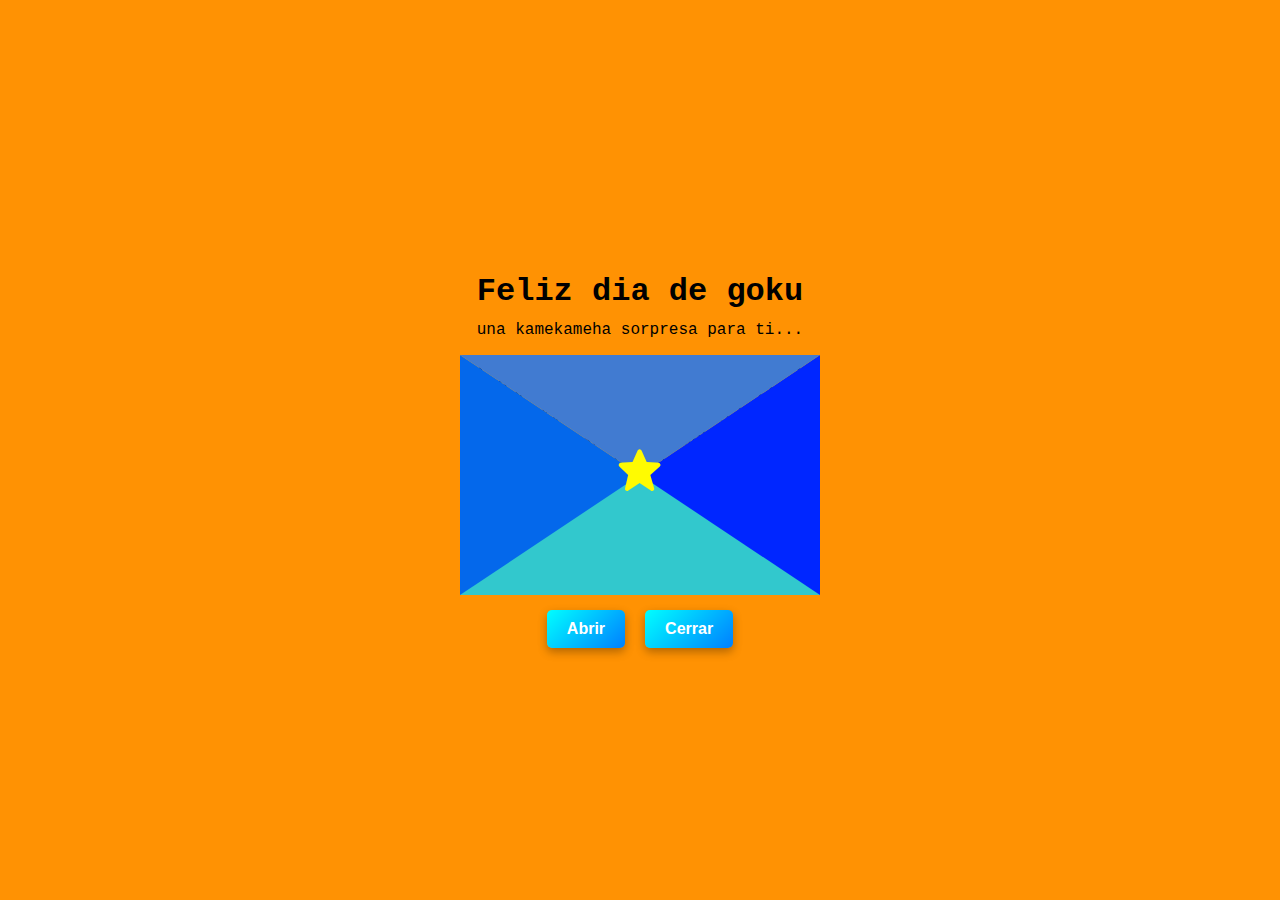
<file: index.html>
<!DOCTYPE html>
<html lang="en">

<head>
    <meta charset="UTF-8">
    <meta name="viewport" content="width=device-width, initial-scale=1.0">
    <link rel="preconnect" href="https://fonts.googleapis.com">
    <link rel="preconnect" href="https://fonts.gstatic.com" crossorigin>
    <link href="https://fonts.googleapis.com/css2?family=Macondo&display=swap" rel="stylesheet">
    <link href="
https://cdn.jsdelivr.net/npm/boxicons@2.1.4/css/boxicons.min.css
" rel="stylesheet">
    <link rel="stylesheet" href="style.css">
    <title>Feliz dia de goku</title>
</head>

<body>
    <h1>Feliz dia de goku</h1>
    <p class="psorpresa">una kamekameha sorpresa para ti...</p>

    <div class="contenedor" id="AbrirContenedor">
        <div class="superior"></div>
        <div class="mensaje">
            El dia de goku se celebra con un kamekamekamehaaa o un henki damaaaaaaaaa se celebra cada año el dia 9 de
            mayo en japon el cumpleaños de goku es el 6 de abril
            <p>gohan.</p>
        </div>
        <div class="carta">
            <i class="bx bxs-star"></i>
        </div>
    </div>
    <div class="botones">
        <button class="boton" id="Abrir">Abrir</button>
        <button class="boton" id="Cerrar">Cerrar</button>
    </div>
    <script src="script.js"></script>
</body>

</html>
</file>
<file: style.css>
body{
    display: flex;
    justify-content: center;
    align-items: center;
    flex-direction: column;
    height: 100vh;
    background-color: rgb(255, 146, 3);
    font-family: 'Courier New', Courier, monospace;
    margin: 0;
}

.contenedor{
    position: relative;
}

.superior{
    position:absolute;
    border-left: 180px solid transparent;
    border-right: 180px solid transparent;
    border-top: 120px solid rgb(65, 123, 209);
    border-bottom: 120px solid transparent;

    transition: transform 0.75s;
    transform-origin: top;
}

.mensaje{
    position: absolute;
    padding: 1.5rem;
    line-height: 1.5rem;
    box-sizing: border-box;
    text-align: center;
    font-family: "Macondo", cursive;
    font-size: 23px;
    background: rgb(255, 166, 0);
    width: 360px;
    height: 240px;
    z-index: -1;
    transition: transform 0.75s ease-in-out;
}

.mensaje:before{
    content: "";
    border-style: dotted;
    position:absolute;
    top: 12px;
    left:12px ;
    right: 12px;
    bottom: 55px;
}

.mensaje p{
    position: relative;
    top: -10px;
    font-size: 1.2rem;
}

.carta{
    border-left: 180px solid rgb(4, 104, 235);
    border-right: 180px solid rgb(0, 38, 255);
    border-top:120px solid transparent ;
    border-bottom: 120px solid rgb(50, 200, 205);
}

.bx{
    position: absolute;
    color: rgb(255, 251, 1);
    top: 90px;
    right: 155px;
    font-size: 50px;
    animation: palpitar 0.6s linear infinite;
}

.psorpresa{
    margin-top: -10px;
}

.botones{
    margin-top: 15px;
    display:flex;
    justify-content: center;
    gap: 20px;
}

.boton{
    padding:10px 20px;
    background: linear-gradient(135deg,cyan,blue);
    background-size: 200% 200%;
    border:none;
    border-radius: 5px;
    color: white;
    font-size: 16px;
    font-weight: bold;
    cursor: pointer;
    transition: all 0.3s ease-in-out;
    box-shadow: 0 4px 10px rgba(0, 0, 0, 0.3);
}

.boton:hover{
    background-position: 100% 100%;
    box-shadow: 0 6px 15px rgba(0, 0, 0, 0.2);
}

.abrir-superior{
    transform:rotateX(180deg);
}

.abrir-mensaje{
    transform:translateY(-100px);
}

.bx-rotada{
    color: rgb(255, 251, 3);
    animation: none;
}

@keyframes palpitar {
    0% {
        transform: scale(1.07);
    }
    80%{
        transform: scale(1); 
    }
    100%{
        transform: scale(1.08);
    }
}

@media (max-width: 768px){
    .mensaje:before{
        content: "";
        border-style: dotted;
        position: absolute;
        top: 12px;
        left: 12px;
        right: 12px;
        bottom: 45px;
    }
}

.mensaje p { 
    position:relative;
    top: -15px;
    font-size: 1rem;
}
</file>
